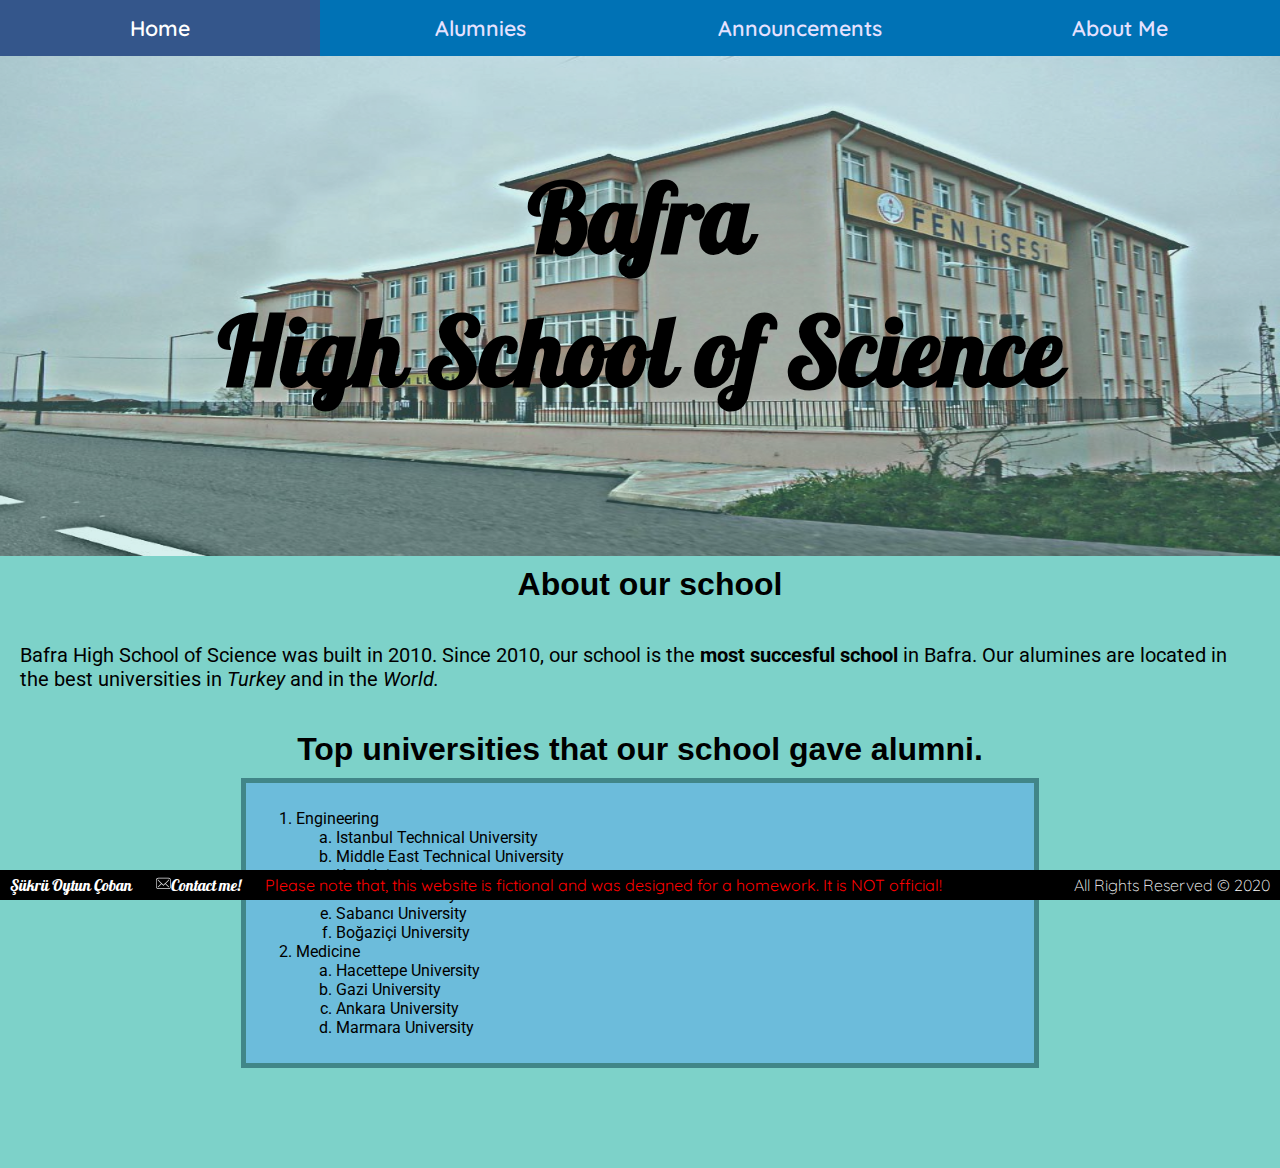
<file: index.html>
<!DOCTYPE html>

<html lang="en">
<head>
    <meta charset="UTF-8">
    <title>Bafra Science High School</title>
    <link rel="icon" type="image/png" sizes="96x96" href="images/logo96.png">
    <link rel="stylesheet" href="https://fonts.googleapis.com/css?family=Pattaya">
    <link rel="stylesheet" href="https://fonts.googleapis.com/css?family=Quicksand:300,500">
    <link rel="stylesheet" href="https://fonts.googleapis.com/css?family=Roboto:300,700">
    <link rel="stylesheet" type="text/css" href="main.css">
    <style>
        .header>h1{
            text-align: center;
            font-family: "Pattaya";
        } 
    </style>
</head>

<body>
    <nav class="navbar">
        <a class=nav-buttona href="#">Home</a>
        <a class=nav-button href='alumnies.html'>Alumnies</a>
        <a class=nav-button href='announcements.html'>Announcements</a>
        <a class=nav-button href='about_me.html'>About Me</a>
    </nav>
    <div>
        <header class="header">
            <h1 style="padding-top: 100px;">
                <a style="text-decoration: none;"><span style="color: black;">Bafra <br> High School of Science</span></a>
            </h1>	
        </header>
    </div>
    

    <h1 style="margin-top:auto;margin-left: 20px;">About our school</h1>
    <p>Bafra High School of Science was built in 2010. Since 2010, our school is the <strong>most succesful school</strong> in Bafra. Our alumines are located in the best universities in <em>Turkey</em> and in the <em>World.</em></p>
    <h1>Top universities that our school gave alumni.</h1>
    <div class="school-list">
        <ol>
            <li>Engineering
                <ol style="list-style-type: lower-alpha; padding-bottom: 0;">
                    <li>Istanbul Technical University</li>
                    <li>Middle East Technical University</li>
                    <li>Koç University</li>
                    <li>Bilkent University</li>
                    <li>Sabancı University</li>
                    <li>Boğaziçi University</li>
                </ol>
            </li>
            <li>Medicine
                <ol style="list-style-type: lower-alpha; padding-bottom: 0;">
                    <li>Hacettepe University</li>
                    <li>Gazi University</li>
                    <li>Ankara University</li>
                    <li>Marmara University</li>
                </ol>
            </li>
        </ol>
    </div>
    
    <footer>
        <div class="footer">
            <div class="footer-object"><a href="https://www.linkedin.com/in/oytuncoban/" class="linkedin"> Şükrü Oytun Çoban</a></div>
            <div class="footer-object"><a class="mail" href="mailto:cobabs17@itu.edu.tr"><img src="images/mail.svg" alt="mailto" class="footer-img">Contact me!</a></div>
            <div class="footer-object"><a class="disclaimer">Please note that, this website is fictional and was designed for a homework. It is NOT official!</a></div>
            <div class="footer-object" style="float: right"><a href="https://github.com/oytuncoban/" class="github">All Rights Reserved © 2020</a></div>			
        </div>
    </footer>	
</body>
</file>
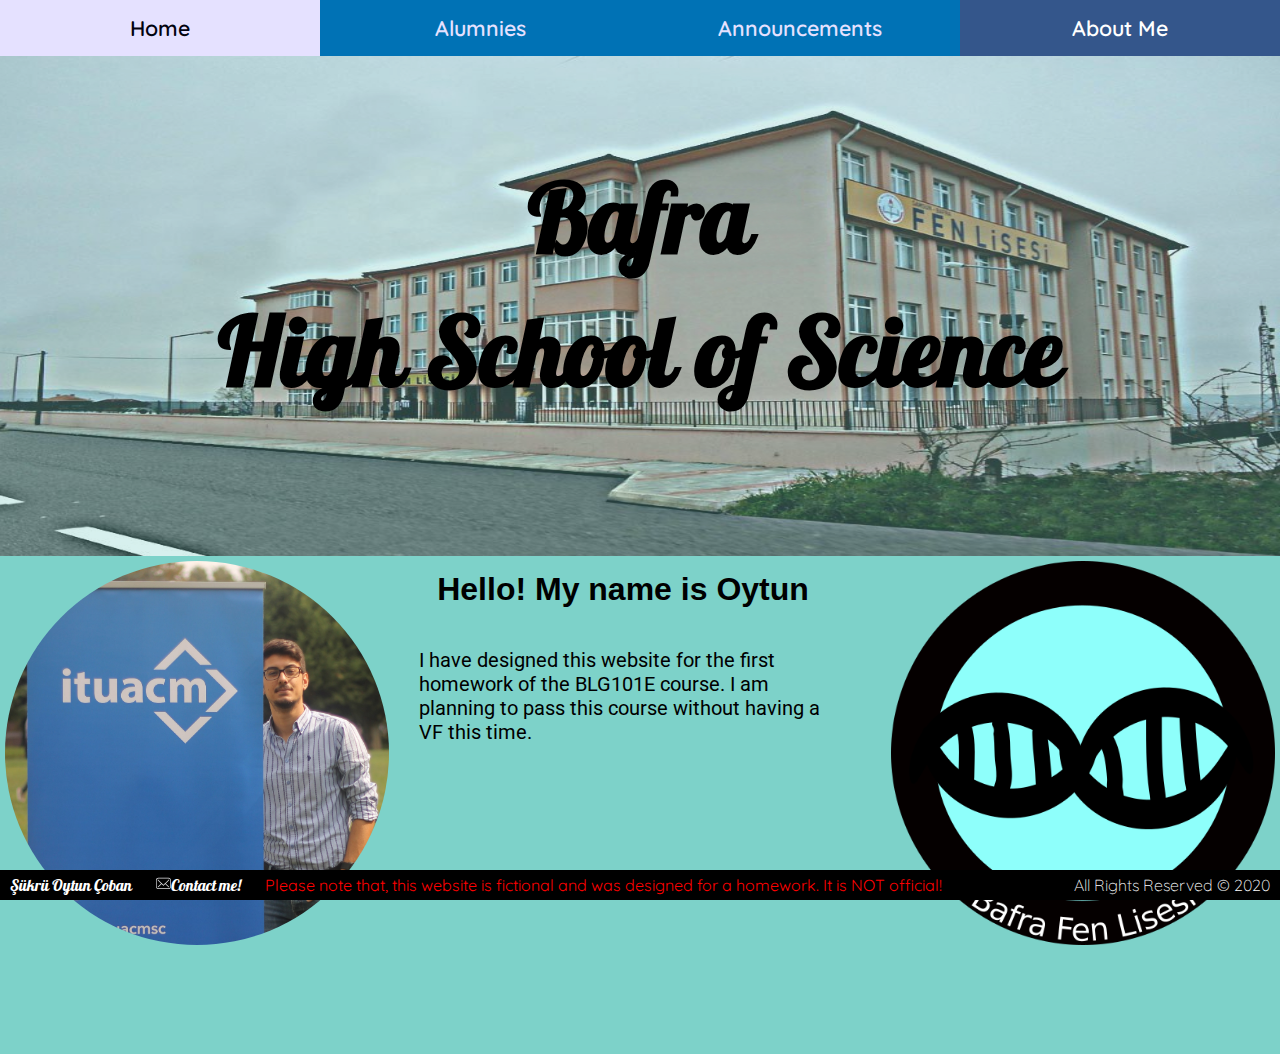
<file: about_me.html>
<!DOCTYPE html>

<html lang="en">
<head>
    <meta charset="UTF-8">
    <title>Bafra Science High School</title>
    <link rel="icon" type="image/png" sizes="96x96" href="images/logo96.png">
    <link rel="stylesheet" href="https://fonts.googleapis.com/css?family=Pattaya">
    <link rel="stylesheet" href="https://fonts.googleapis.com/css?family=Quicksand:300,500">
    <link rel="stylesheet" href="https://fonts.googleapis.com/css?family=Roboto:300,700">
    <link rel="stylesheet" type="text/css" href="main.css">
    <style>
        .header>h1{
            text-align: center;
            font-family: "Pattaya";
        } 
    </style>
</head>

<body>
    <nav class="navbar">
        <a class=nav-button href="index.html">Home</a>
        <a class=nav-button href='alumnies.html'>Alumnies</a>
        <a class=nav-button href='announcements.html'>Announcements</a>
        <a class=nav-buttona href='#'>About Me</a>
    </nav>
    <div>
        <header class="header">
            <h1 style="padding-top: 100px;">
                <a style="text-decoration: none;"><span style="color: black;">Bafra <br> High School of Science</span></a>
            </h1>	
        </header>
    </div>
    
    <div class="row">
        <div class="column" style="width:30%">
            <img src="images/oytun.jpg" alt="oytun-coban-with-acm-roll-up" style="border-radius:50%" width="100%">
        </div>
        <div class="column" style="width:35%">
            <div class="row">
                <h1>Hello! My name is Oytun</h1>
                <p>I have designed this website for the first homework of the BLG101E course. I am planning to pass this course without having a VF this time.</p>
            </div>
        </div>

        <div class="column" style="width:30%; float:right">
            <img src="images/logo.png" alt="website-logo" width="100%">
        </div>
    </div>

    <footer>
        <div class="footer">
            <div class="footer-object"><a href="https://www.linkedin.com/in/oytuncoban/" class="linkedin"> Şükrü Oytun Çoban</a></div>
            <div class="footer-object"><a class="mail" href="mailto:cobabs17@itu.edu.tr"><img src="images/mail.svg" alt="mailto" class="footer-img">Contact me!</a></div>
            <div class="footer-object" style=><a class="disclaimer">Please note that, this website is fictional and was designed for a homework. It is NOT official!</a></div>
            <div class="footer-object" style="float: right"><a href="https://github.com/oytuncoban/" class="github">All Rights Reserved © 2020</a></div>			
        </div>
    </footer>	
</body>
</file>
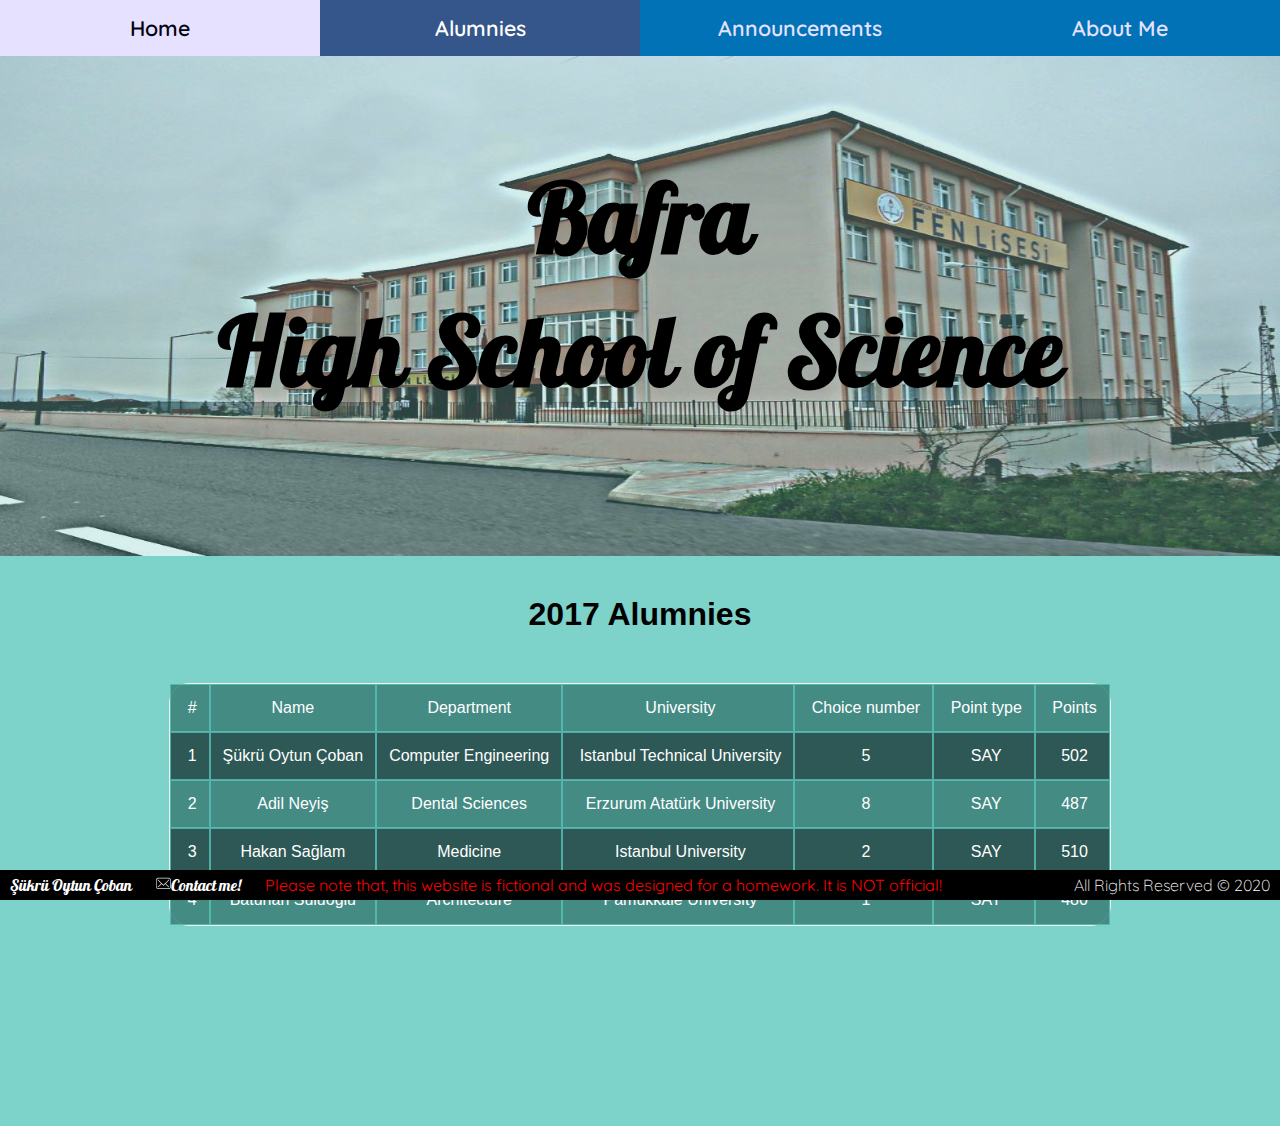
<file: alumnies.html>
<!DOCTYPE html>

<html lang="en">
<head>
    <meta charset="UTF-8">
    <title>Bafra Science High School</title>
    <link rel="icon" type="image/png" sizes="96x96" href="images/logo96.png">
    <link rel="stylesheet" href="https://fonts.googleapis.com/css?family=Pattaya">
    <link rel="stylesheet" href="https://fonts.googleapis.com/css?family=Quicksand:300,500">
    <link rel="stylesheet" href="https://fonts.googleapis.com/css?family=Roboto:300,700">
    <link rel="stylesheet" type="text/css" href="main.css">
    <style>
        .header>h1{
            text-align: center;
            font-family: "Pattaya";
        } 
    </style>
</head>

<body>
    <nav class="navbar">
        <a class=nav-button href="index.html">Home</a>
        <a class=nav-buttona href='#'>Alumnies</a>
        <a class=nav-button href='announcements.html'>Announcements</a>
        <a class=nav-button href='about_me.html'>About Me</a>
    </nav>
    <div>
        <header class="header">
            <h1 style="padding-top: 100px;">
                <a style="text-decoration: none;"><span style="color: black;">Bafra <br> High School of Science</span></a>
            </h1>	
        </header>
    </div>

    <div class="alumni-table">
        <div><h1>2017 Alumnies</h1></div>
        <div>
            <table id="alumnies">
                <tbody>
                <tr style="height: 22px;">
                <td style="height: 22px;">&nbsp;#</td>
                <td style="height: 22px;">Name</td>
                <td style="height: 22px;">Department</td>
                <td style="height: 22px;">&nbsp;University</td>
                <td style="height: 22px;">&nbsp;Choice number</td>
                <td style="height: 22px;">&nbsp;Point type</td>
                <td style="height: 22px;">&nbsp;Points</td>
                </tr>
                <tr style="height: 22px;">
                <td style="height: 22px;">&nbsp;1</td>
                <td style="height: 22px;">Ş&uuml;kr&uuml; Oytun &Ccedil;oban</td>
                <td style="height: 22px;">Computer Engineering</td>
                <td style="height: 22px;">&nbsp;Istanbul Technical University</td>
                <td style="height: 22px;">&nbsp;5</td>
                <td style="height: 22px;">&nbsp;SAY</td>
                <td style="height: 22px;">&nbsp;502</td>
                </tr>
                <tr style="height: 22px;">
                <td style="height: 22px;">&nbsp;2</td>
                <td style="height: 22px;">Adil Neyiş</td>
                <td style="height: 22px;">Dental Sciences</td>
                <td style="height: 22px;">&nbsp;Erzurum Atat&uuml;rk University</td>
                <td style="height: 22px;">&nbsp;8</td>
                <td style="height: 22px;">&nbsp;SAY</td>
                <td style="height: 22px;">&nbsp;487</td>
                </tr>
                <tr style="height: 22px;">
                <td style="height: 22px;">&nbsp;3</td>
                <td style="height: 22px;">Hakan Sağlam</td>
                <td style="height: 22px;">Medicine</td>
                <td style="height: 22px;">&nbsp;Istanbul University</td>
                <td style="height: 22px;">&nbsp;2</td>
                <td style="height: 22px;">&nbsp;SAY</td>
                <td style="height: 22px;">&nbsp;510</td>
                </tr>
                <tr style="height: 22.6px;">
                <td style="height: 22.6px;">&nbsp;4</td>
                <td style="height: 22.6px;">Batuhan Suluoğlu</td>
                <td style="height: 22.6px;">Architecture</td>
                <td style="height: 22.6px;">&nbsp;Pamukkale University</td>
                <td style="height: 22.6px;">&nbsp;1</td>
                <td style="height: 22.6px;">&nbsp;SAY</td>
                <td style="height: 22.6px;">&nbsp;480</td>
                </tr>
                </tbody>
            </table>
        </div>
    </div>
    
    <footer>
        <div class="footer">
            <div class="footer-object"><a href="https://www.linkedin.com/in/oytuncoban/" class="linkedin"> Şükrü Oytun Çoban</a></div>
            <div class="footer-object"><a class="mail" href="mailto:cobabs17@itu.edu.tr"><img src="images/mail.svg" alt="mailto" class="footer-img">Contact me!</a></div>
            <div class="footer-object" style=><a class="disclaimer">Please note that, this website is fictional and was designed for a homework. It is NOT official!</a></div>
            <div class="footer-object" style="float: right"><a href="https://github.com/oytuncoban/" class="github">All Rights Reserved © 2020</a></div>			
        </div>
    </footer>	
</body>
</file>
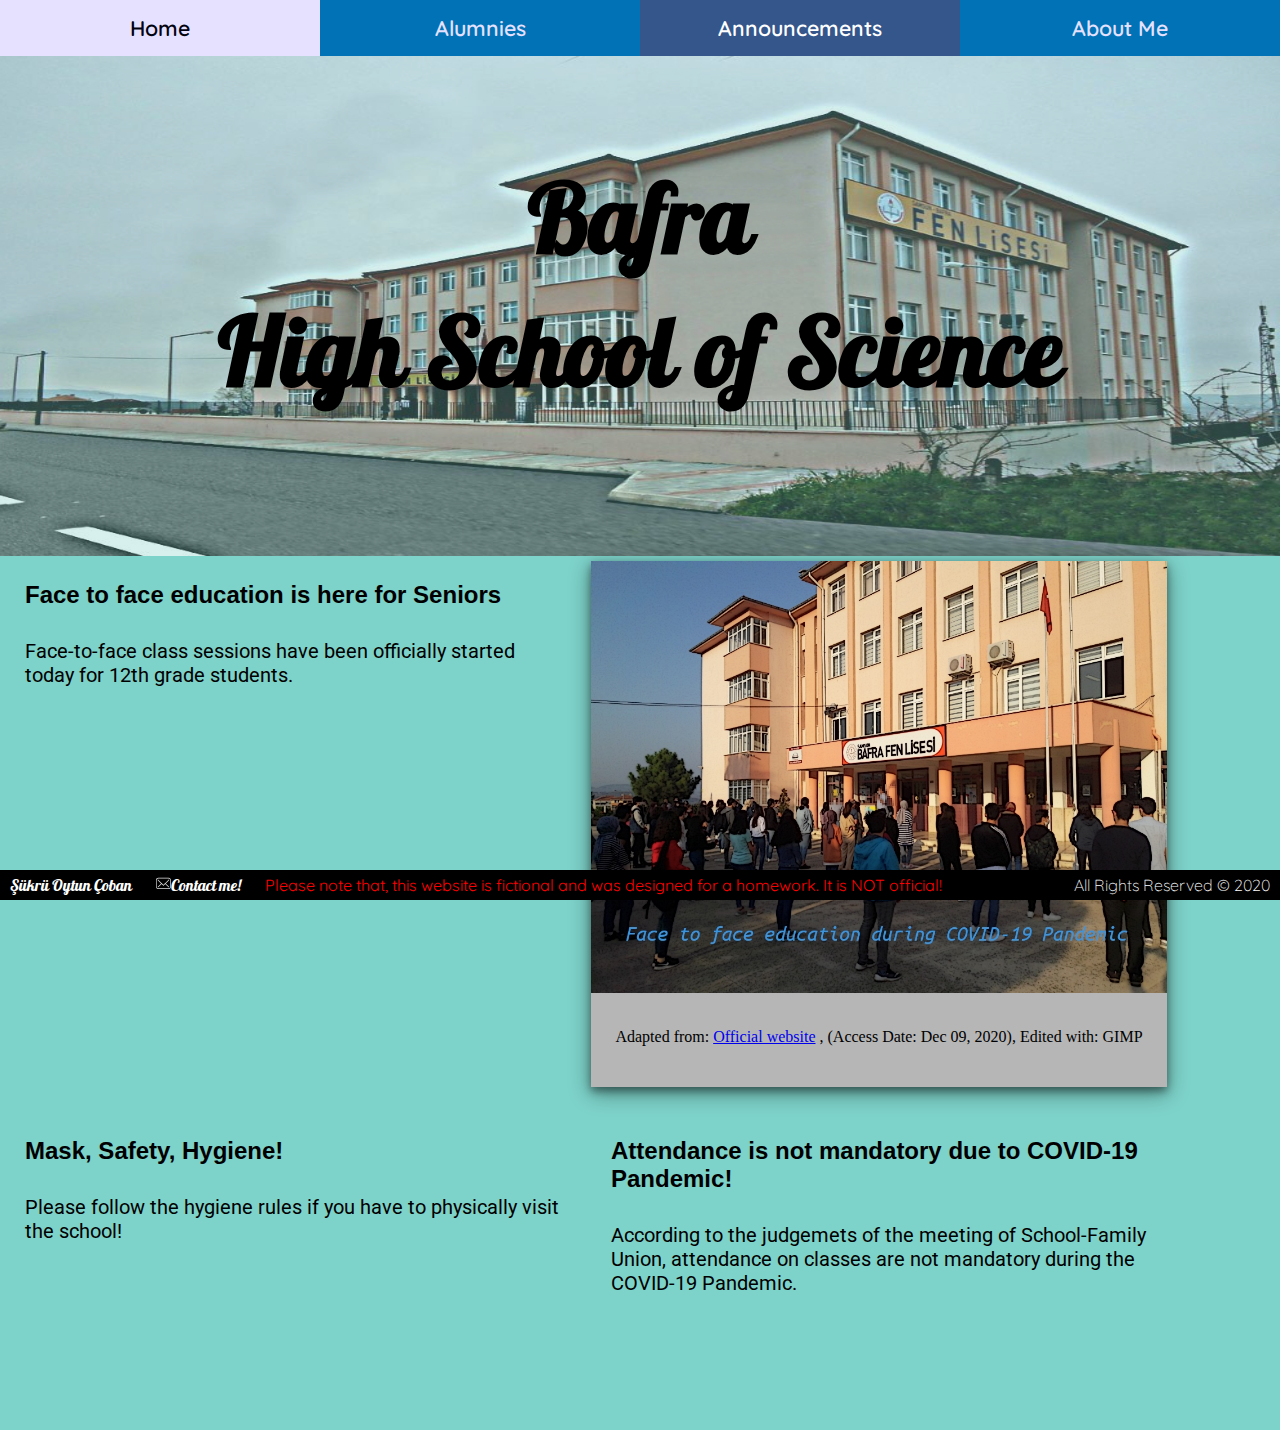
<file: announcements.html>
<!DOCTYPE html>

<html lang="en">
<head>
    <meta charset="UTF-8">
    <title>Bafra Science High School</title>
    <link rel="icon" type="image/png" sizes="96x96" href="images/logo96.png">
    <link rel="stylesheet" href="https://fonts.googleapis.com/css?family=Pattaya">
    <link rel="stylesheet" href="https://fonts.googleapis.com/css?family=Quicksand:300,500">
    <link rel="stylesheet" href="https://fonts.googleapis.com/css?family=Roboto:300,700">
    <link rel="stylesheet" type="text/css" href="main.css">
    <style>
        .header>h1{
            text-align: center;
            font-family: "Pattaya";
        } 
    </style>
</head>

<body>
    <nav class="navbar">
        <a class=nav-button href="index.html">Home</a>
        <a class=nav-button href='alumnies.html'>Alumnies</a>
        <a class=nav-buttona href='#'>Announcements</a>
        <a class=nav-button href='about_me.html'>About Me</a>
    </nav>
    <div>
        <header class="header">
            <h1 style="padding-top: 100px;">
                <a style="text-decoration: none;"><span style="color: black;">Bafra <br> High School of Science</span></a>
            </h1>	
        </header>
    </div>

    <div class="row">
        <div class="column">
            <h2>Face to face education is here for Seniors</h2>
            <p>Face-to-face class sessions have been officially started today for 12th grade students.<p>
        </div>
        <div class="column">
            <div class="polaroid">
                <img src="/images/announcement.jpg" alt="face-to-face photo" width="100%">
                <div class="description">
                    <h3 style="padding-bottom: 10px; font-size: 12pt; font-weight: 200;">
                        Adapted from: 
                        <a href="http://www.bfl.meb.k12.tr/">Official website</a>
                        , (Access Date: Dec 09, 2020), Edited with: GIMP
                    </h3>
                </div>
            </div>
        </div>    
        <div class="column">
            <h2>Mask, Safety, Hygiene!</h2>
            <p>Please follow the hygiene rules if you have to physically visit the school!</p>
        </div>
        <div class="column">
            <h2>Attendance is not mandatory due to COVID-19 Pandemic!</h2>
            <p>According to the judgemets of the meeting of School-Family Union, attendance on classes are not mandatory during the COVID-19 Pandemic. </p>
        </div>
       
    </div>
    
    <footer>
        <div class="footer">
            <div class="footer-object"><a href="https://www.linkedin.com/in/oytuncoban/" class="linkedin"> Şükrü Oytun Çoban</a></div>
            <div class="footer-object"><a class="mail" href="mailto:cobabs17@itu.edu.tr"><img src="images/mail.svg" alt="mailto" class="footer-img">Contact me!</a></div>
            <div class="footer-object" style=><a class="disclaimer">Please note that, this website is fictional and was designed for a homework. It is NOT official!</a></div>
            <div class="footer-object" style="float: right"><a href="https://github.com/oytuncoban/" class="github">All Rights Reserved © 2020</a></div>			
        </div>
    </footer>	
</body>
</file>
<file: main.css>
body {
	background-color: #58c5bac7; /*check color after content */
	margin: 0px;
	padding: 0px 0px 100px 0px;
	min-height: 100%;
	display: block;
}

.header {
    font-family: "Pattaya";
	text-align: center;
	font-size: 48px;
	position: relative;
	width: 100%;
	height: 500px;

}

.header:before{
	content:'';
	background-color: white;
	background-image: url("images/school.jpg");
	background-size: 100% 100%;
	overflow: hidden;
	position: absolute;
	left: 0;
	top: 0;
	width: 100%;
	height: 500px;
	background-repeat: no-repeat;
	opacity: 0.7;
	z-index: -1;
	
}


h1,h2,p{
	font-family: 'Roboto';
}

hr {
	border-color: black;
}

h1 {
	color: black;
	padding: 10px;
	margin: auto;
	display: block;
	text-align: center;
	font-family: sans-serif;
	font-weight: 800;
}


h2 {
	color: black;
	margin-left: 20px;
	font-family: sans-serif;
	font-weight: 600;
}


p {
	padding: 10px;
	margin-left: 10px;
	margin-right: 10px;
	font-size: 20px;
}


.navbar {
	background-color: #01020f;
	display: flex;
  }  

.nav-button {
	margin: auto;
	width: 80%;
	font-family: 'Quicksand', sans-serif;	font-size: 16pt;
	font-weight: 600;
	color: #e5e1ff;
	background-color: #0072B5;
	padding: 15px 25px;
	text-align: center;
	text-decoration: none;
	display: block;
}

.nav-button:hover,
.nav-button:active {
    background-color: #e5e1ff;
    color: #01020f;
}

.nav-buttona {
	align-self: center;
  
	margin: auto;
	width: 80%;
	font-family: 'Quicksand', sans-serif;
	font-size: 16pt;
	font-weight: 600;
	background-color: #34568B;
	color: white;
	padding: 15px 25px;
	text-align: center;
	text-decoration: none;
	display: block;
}

.nav-buttonico {
	width: 10%;
	color: #e5e1ff;
	background-color: #01020f;
	padding: 10px;
	margin-right: 10px;
	text-align: center;
	text-decoration: none;
	display: block;
}

.footer{
	position: fixed;
	background-color: black;
	bottom: 0;
	width:100%;
	height:30px;
	display: block;
	float: initial;
}

.footer-object {
	
	height: 10px;
	display: inline-block;
}

.linkedin {
	background-color: black;
	color:white;
	font-family: "Pattaya";
	padding: 5px 10px 5px 10px;
	height: 10px;
	text-decoration: none;
	display: inline-block;

}

.mail {
	background-color: black;
	color:white;
	font-family: "Pattaya";
	padding: 5px 10px 5px 10px;
	height: 10px;
	text-decoration: none;
	display: inline-block;
}

.disclaimer {
	background-color: black;
	color:rgb(255, 0, 0);
	font-family: "Quicksand";
	padding: 5px 10px 5px 10px;
	height: 10px;
	text-decoration: none;
	display: inline-block;
	margin: auto;
}

.github {
	background-color: black;
	color:white;
	font-family: 'Quicksand', sans-serif;
	font-weight: 300;
	padding: 5px 10px 5px 10px;
	text-decoration: none;
	display: inline-block;
}

.footer-img {
	height: 15px;
	bottom: 0;
	filter: invert(1);
}

.school-list {
	margin: auto;
	width: 60%;
	background-color: rgb(108, 188, 219);
	border: 5px solid #357771c7;
	padding: 10px;
	font-size: 16px;
	font-family: 'Roboto', sans-serif;
}

.alumni-table {
	padding-top: 30px;
}

#alumnies th,td, tr {
	font-family: 'Segoe UI', Tahoma, Geneva, Verdana, sans-serif;
	border-collapse: separate;
	border-spacing: 0px;
	border: 1px solid #58c5bac7;
	padding: 12px;
	text-align: center;
	color: rgb(255, 255, 255);
}

#alumnies {
	border: 1px solid #58c5bac7;
	border-radius: 20px;
	border-collapse: separate;
	border-spacing: 0px;
	border-color: #f1f1f1;
	margin-right:auto;
	margin-left:auto;
	margin-top:40px;
	margin-bottom:100px;
}

#alumnies th {
	background-color: #357771c7;
}

#alumnies tr:nth-child(even) {
	background-color: #183634c7;
}

#alumnies tr:nth-child(odd) {
	background-color: #357771c7;
}

.textbox {
    float: left;
    width: 50%;
    padding: 10px;
    height: 300px;
}

.column {
	float: left;
	width: 45%;
	padding: 5px;
  }

.row::after {
	content: "";
	clear: both;
	display: table;
}

.polaroid {
	margin: 0 auto;
	display: block;
	width: 100%;
	background-color: rgb(182, 182, 182);
	box-shadow: 0 4px 8px 0 rgba(0, 0, 0, 0.400), 0 6px 20px 0 rgba(0, 0, 0, 0.400);
	margin-bottom: 20px;
}

.description {
	text-align: center;
	padding: 15px 20px;
	display: block;
}
</file>
